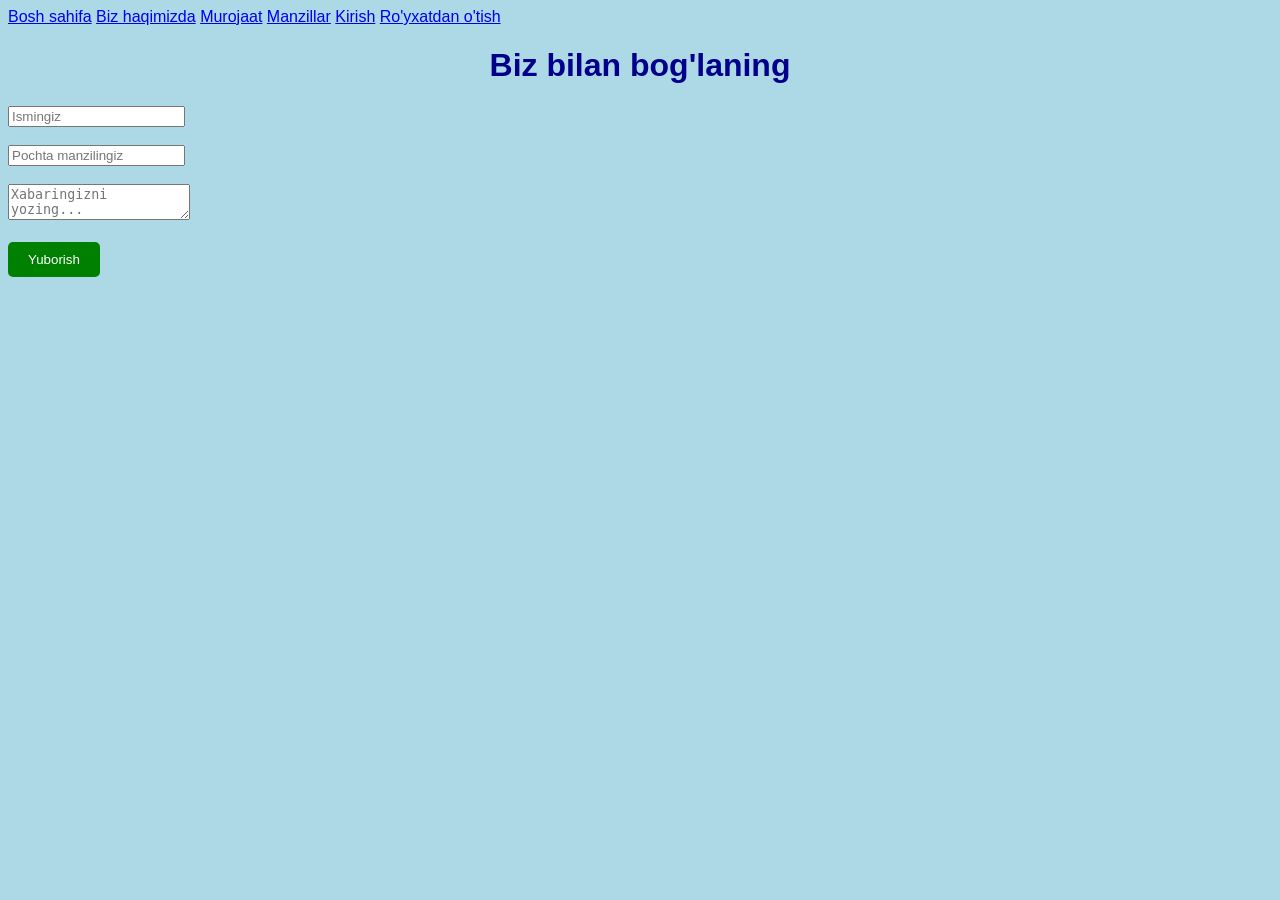
<file: contact.html>
<!DOCTYPE html>
<html lang="uz">
<head>
    <meta charset="UTF-8">
    <meta name="viewport" content="width=device-width, initial-scale=1.0">
    <title>Murojaat - Muzqaymoq Sayti</title>
    <link rel="stylesheet" href="style.css">
</head>
<body>
    <header>
        <nav>
            <a href="index.html">Bosh sahifa</a>
            <a href="About.html">Biz haqimizda</a>
            <a href="contact.html">Murojaat</a>
            <a href="locations.html">Manzillar</a>
            <a href="login.html">Kirish</a>
            <a href="signup.html">Ro'yxatdan o'tish</a>
        </nav>
    </header>

    <main>
        <h1>Biz bilan bog'laning</h1>
        <form>
            <input type="text" placeholder="Ismingiz" required> <br><br>
            <input type="email" placeholder="Pochta manzilingiz" required> <br><br>
            <textarea placeholder="Xabaringizni yozing..."></textarea> <br><br>
            <button type="submit">Yuborish</button>
        </form>
    </main>
</body>
</html>
</file>
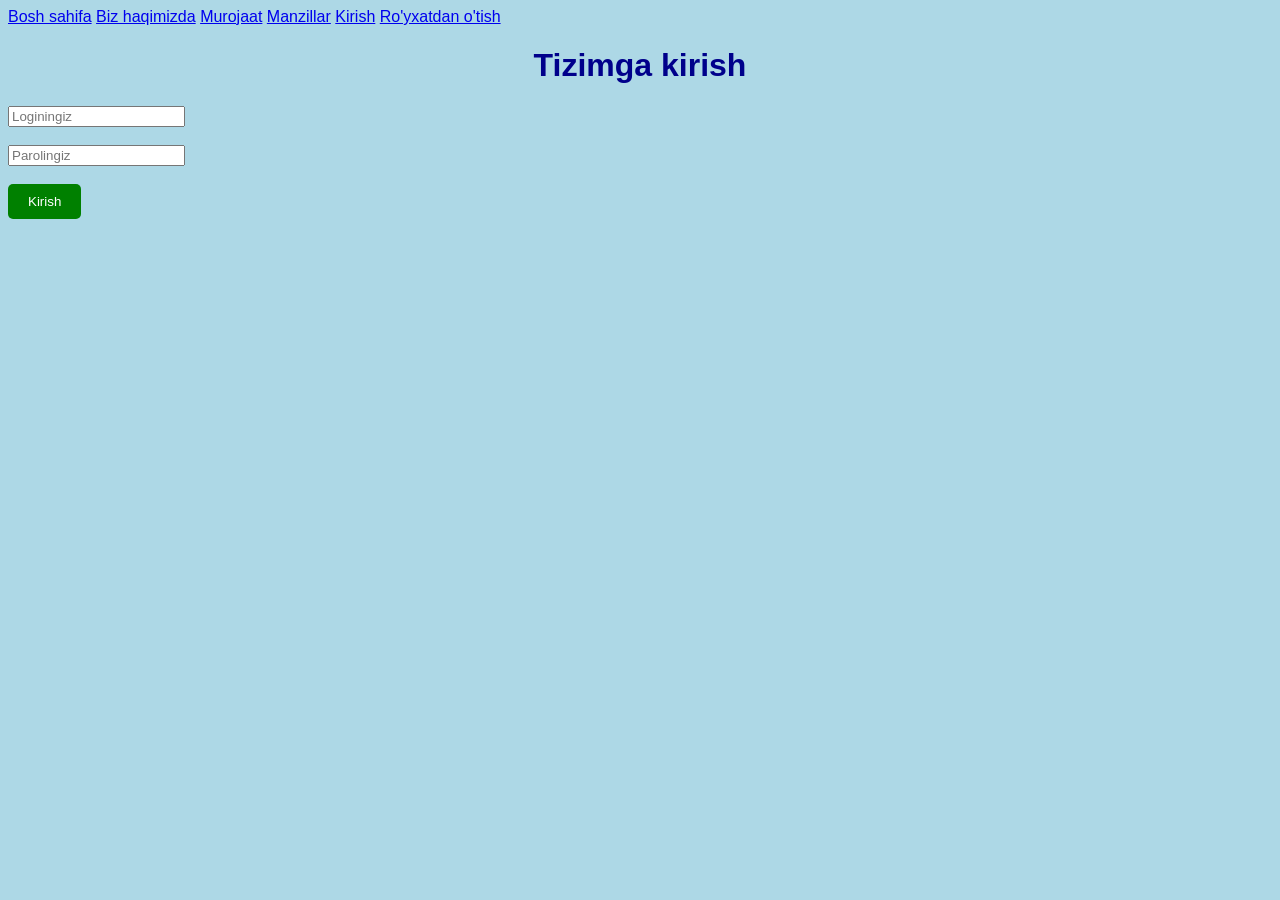
<file: login.html>
<!DOCTYPE html>
<html lang="uz">
<head>
    <meta charset="UTF-8">
    <meta name="viewport" content="width=device-width, initial-scale=1.0">
    <title>Kirish - Muzqaymoq Sayti</title>
    <link rel="stylesheet" href="style.css">
</head>
<body>
    <header>
        <nav>
            <a href="index.html">Bosh sahifa</a>
            <a href="About.html">Biz haqimizda</a>
            <a href="contact.html">Murojaat</a>
            <a href="locations.html">Manzillar</a>
            <a href="login.html">Kirish</a>
            <a href="signup.html">Ro'yxatdan o'tish</a>
        </nav>
    </header>

    <main>
        <h1>Tizimga kirish</h1>
        <form>
            <input type="text" placeholder="Loginingiz" required> <br><br>
            <input type="password" placeholder="Parolingiz" required> <br><br>
            <button type="submit">Kirish</button>
        </form>
    </main>
</body>
</html>
</file>
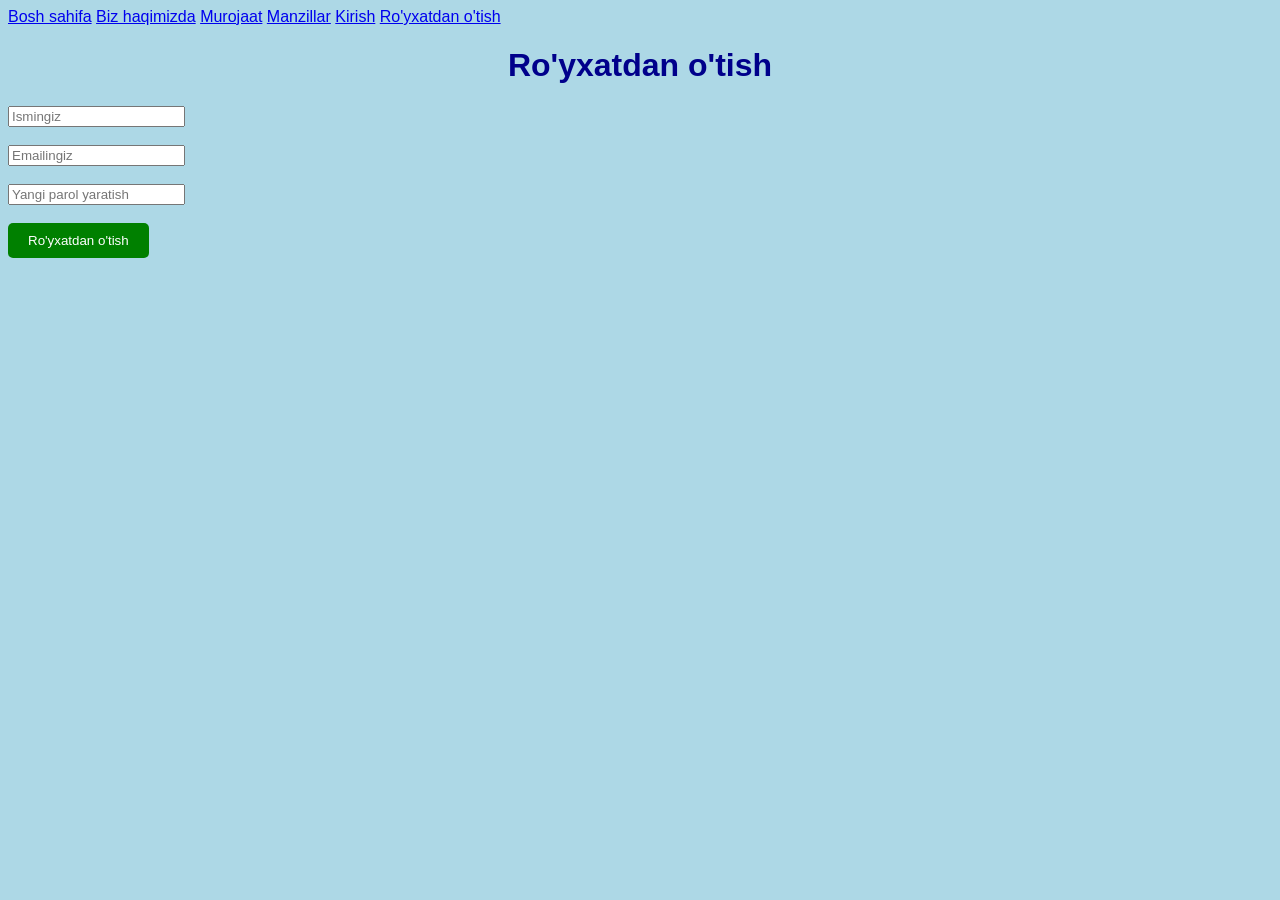
<file: signup.html>
<!DOCTYPE html>
<html lang="uz">
<head>
    <meta charset="UTF-8">
    <meta name="viewport" content="width=device-width, initial-scale=1.0">
    <title>Ro'yxatdan o'tish - Muzqaymoq Sayti</title>
    <link rel="stylesheet" href="style.css">
</head>
<body>
    <header>
        <nav>
            <a href="index.html">Bosh sahifa</a>
            <a href="About.html">Biz haqimizda</a>
            <a href="contact.html">Murojaat</a>
            <a href="locations.html">Manzillar</a>
            <a href="login.html">Kirish</a>
            <a href="signup.html">Ro'yxatdan o'tish</a>
        </nav>
    </header>

    <main>
        <h1>Ro'yxatdan o'tish</h1>
        <form>
            <input type="text" placeholder="Ismingiz" required> <br><br>
            <input type="email" placeholder="Emailingiz" required> <br><br>
            <input type="password" placeholder="Yangi parol yaratish" required> <br><br>
            <button type="submit">Ro'yxatdan o'tish</button>
        </form>
    </main>
</body>
</html>
</file>
<file: style.css>
body {
    background-color: lightblue;
    font-family: sans-serif;
}

h1 {
    color: darkblue;
    text-align: center;
}

button {
    padding: 10px 20px;
    background-color: green;
    color: white;
    border: none;
    border-radius: 5px;
}
</file>
